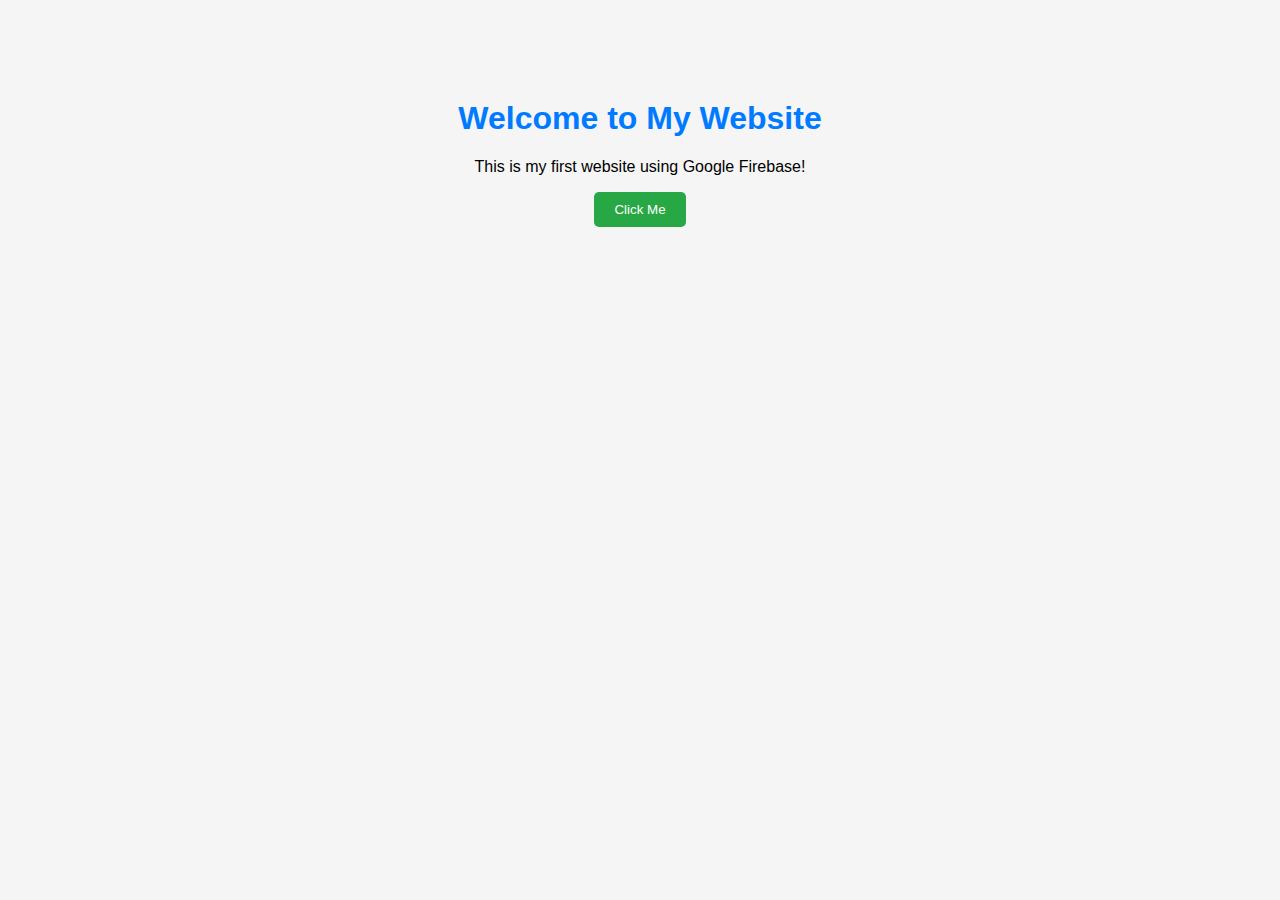
<file: index.html>
<!DOCTYPE html>
<html lang="en">
<head>
    <meta charset="UTF-8">
    <title>My First Website</title>
    <link rel="stylesheet" href="style.css">
</head>
<body>
    <h1>Welcome to My Website</h1>
    <p>This is my first website using Google Firebase!</p>
    <button onclick="alert('Hello from your website!')">Click Me</button>
</body>
</html>
</file>
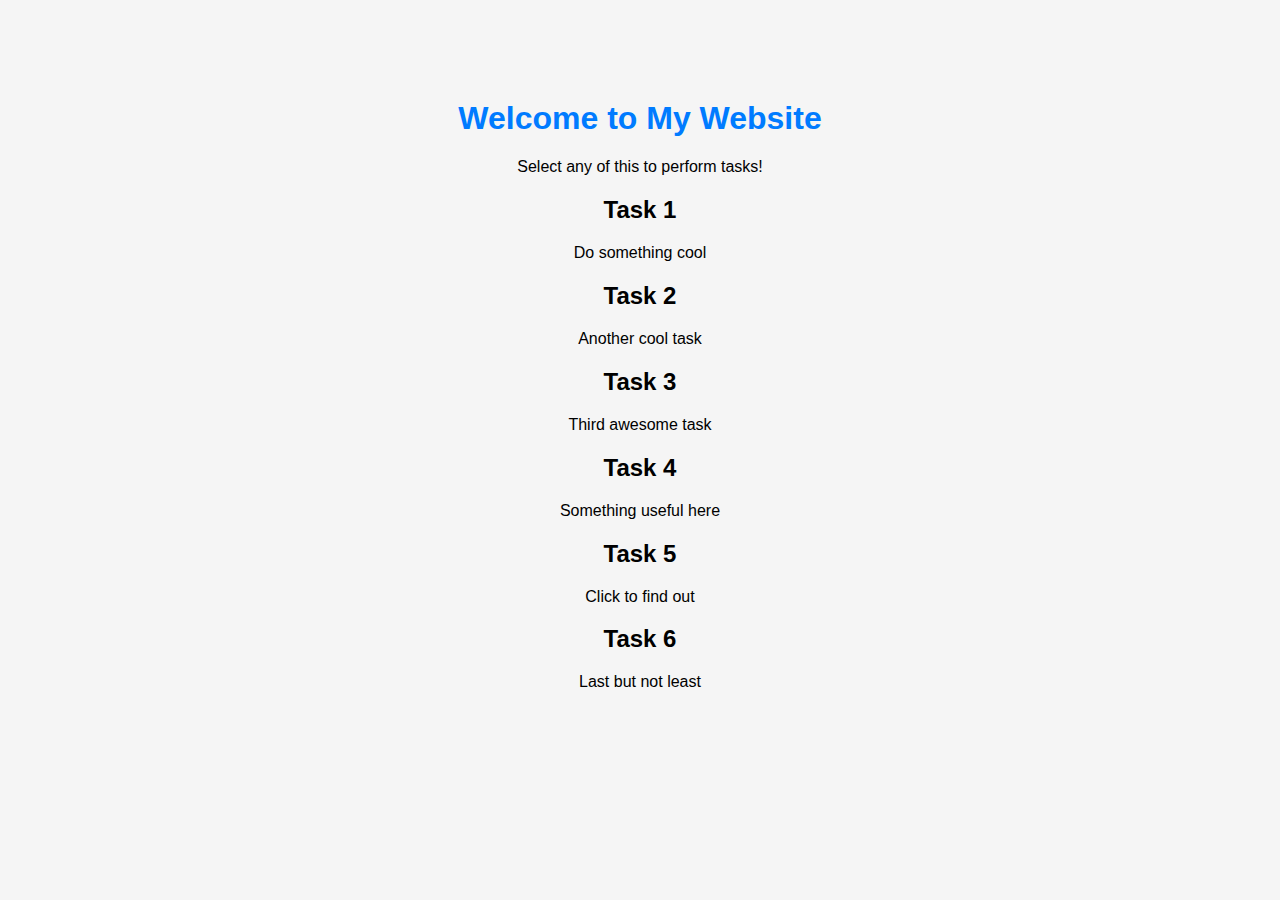
<file: public/second.html>
<!DOCTYPE html>
<html lang="en">
<head>
    <meta charset="UTF-8">
    <title>My First Website</title>
    <link rel="stylesheet" href="style.css">
</head>
<body>
    <h1>Welcome to My Website</h1>
    <p>Select any of this to perform tasks!</p>
    <div class="grid-container">
        <div class="grid-item" onclick="taskOne()">
            <h2>Task 1</h2>
            <p>Do something cool</p>
        </div>
        <div class="grid-item" onclick="taskTwo()">
            <h2>Task 2</h2>
            <p>Another cool task</p>
        </div>
        <div class="grid-item" onclick="taskThree()">
            <h2>Task 3</h2>
            <p>Third awesome task</p>
        </div>
        <div class="grid-item" onclick="taskFour()">
            <h2>Task 4</h2>
            <p>Something useful here</p>
        </div>
        <div class="grid-item" onclick="taskFive()">
            <h2>Task 5</h2>
            <p>Click to find out</p>
        </div>
        <div class="grid-item" onclick="taskSix()">
            <h2>Task 6</h2>
            <p>Last but not least</p>
        </div>
    </div>
    
    <script src="index.js"></script>
</body>
</html>
</file>
<file: style.css>
body {
    font-family: Arial, sans-serif;
    text-align: center;
    background-color: #f5f5f5;
    margin-top: 100px;
}

h1 {
    color: #007BFF;
}

button {
    padding: 10px 20px;
    background-color: #28a745;
    color: white;
    border: none;
    border-radius: 5px;
    cursor: pointer;
}
</file>
<file: public/style.css>
body {
    font-family: Arial, sans-serif;
    text-align: center;
    background-color: #f5f5f5;
    margin-top: 100px;
}

h1 {
    color: #007BFF;
}

button {
    padding: 10px 20px;
    background-color: #28a745;
    color: white;
    border: none;
    border-radius: 5px;
    cursor: pointer;
}
</file>
